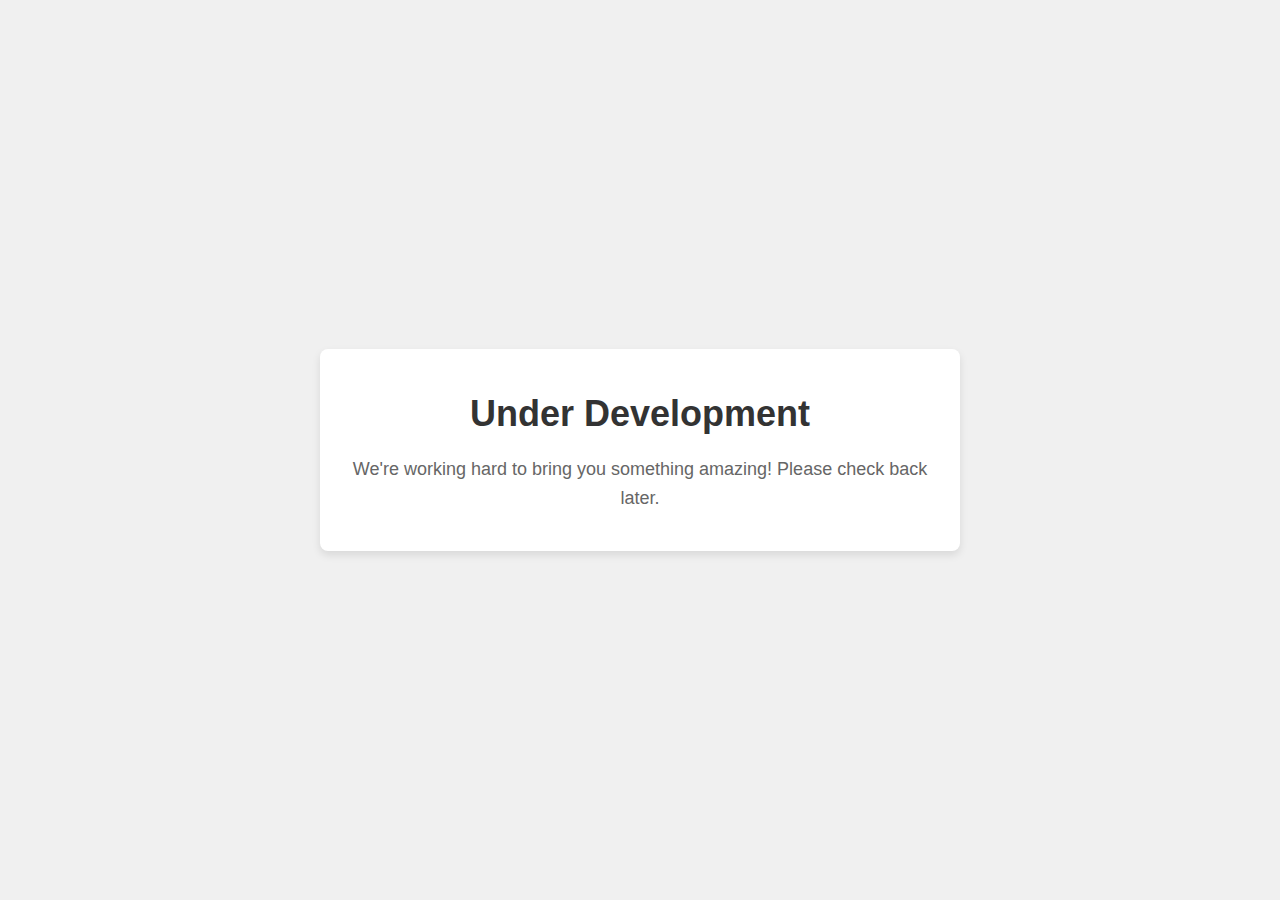
<file: index2.html>
<!DOCTYPE html>
<html lang="en">
<head>
    <meta charset="UTF-8">
    <meta name="viewport" content="width=device-width, initial-scale=1.0">
    <link rel="stylesheet" href="./css/underDevelopment.css">
    <title>Frequency Of Minimums And Maximums</title>
</head>
<body>
    <div class="container">
        <h1>Under Development</h1>
        <p>We're working hard to bring you something amazing! Please check back later.</p>
    </div>
</body>
</html>
</file>
<file: css/underDevelopment.css>
body { 
    font-family: Arial, sans-serif; 
    text-align: center; 
    background-color: #f0f0f0; 
    margin: 0; 
    padding: 0; 
    display: flex; 
    justify-content: center; 
    align-items: center; 
    height: 100vh; 
} 

.container { 
    max-width: 600px; 
    padding: 20px; 
    background-color: #ffffff; 
    border-radius: 8px; 
    box-shadow: 0 4px 8px rgba(0, 0, 0, 0.1); 
} 

h1 { 
    color: #333333; 
    font-size: 36px; 
    margin-bottom: 20px; 
} 

p { 
    color: #666666; 
    font-size: 18px; 
    line-height: 1.6; 
}
</file>
